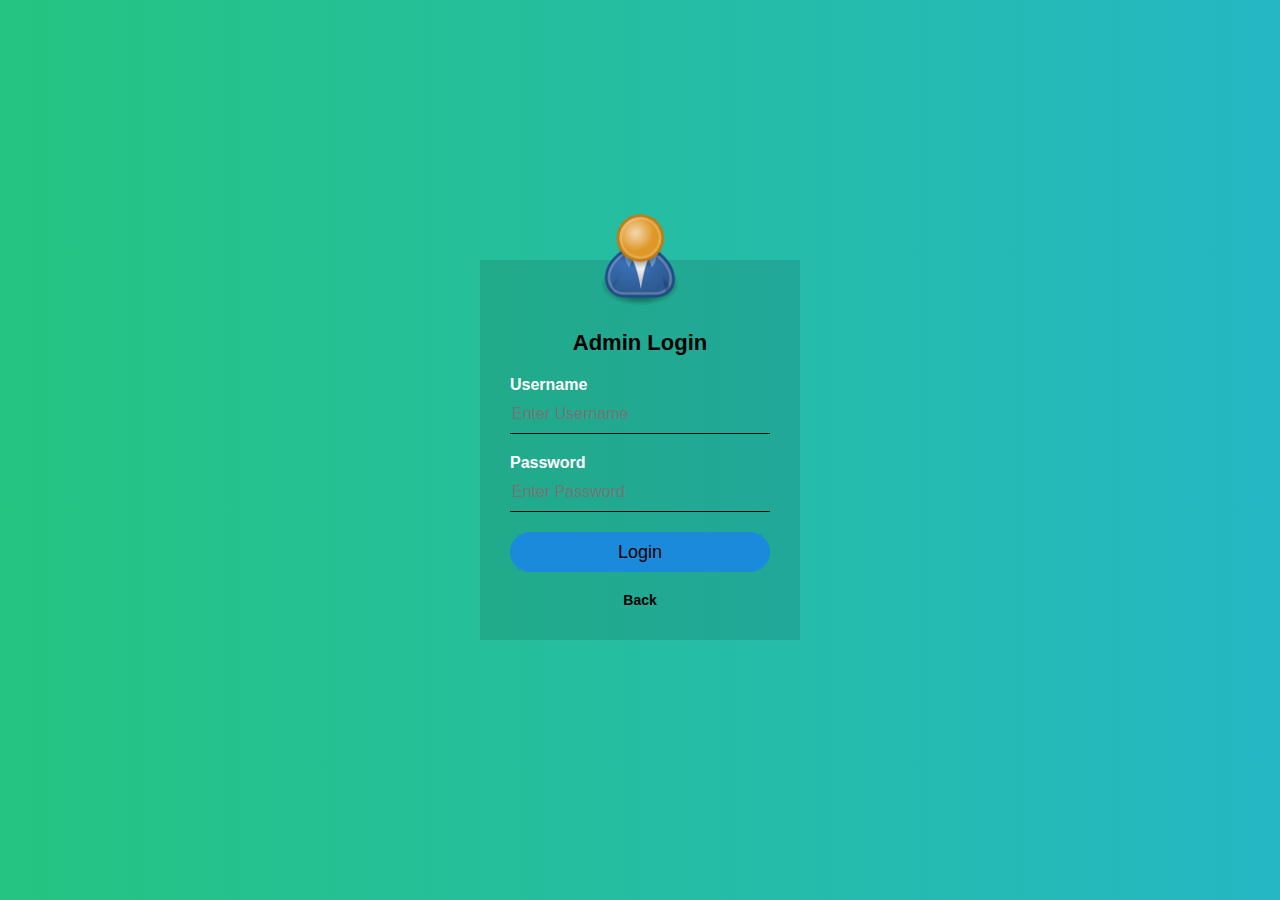
<file: adminLogin.html>
<html>
<head>
<meta http-equiv="Content-Type" content="text/html; charset=ISO-8859-1">   
  <link rel="stylesheet" type="text/css" href="style.css">  
  <style>
  .login-box{
    height: 380px;
}</style>
</head>
<body>
    <form method="post" action="adminLoginAction.jsp">
    <div class="login-box">
    <img src="user.png" class="avatar">
        <h1>Admin Login</h1>
            <p>Username</p>
            <input type="text" name="username" placeholder="Enter Username" required="required">
            <p>Password</p>
            <input type="password" name="password" placeholder="Enter Password" required="required">
            <input type="submit" name="submit" value="Login">
            </form>
             <center><h1><a href="index.html">Back</a></h1></center>
        </div>   
    </body>
</html>
</file>
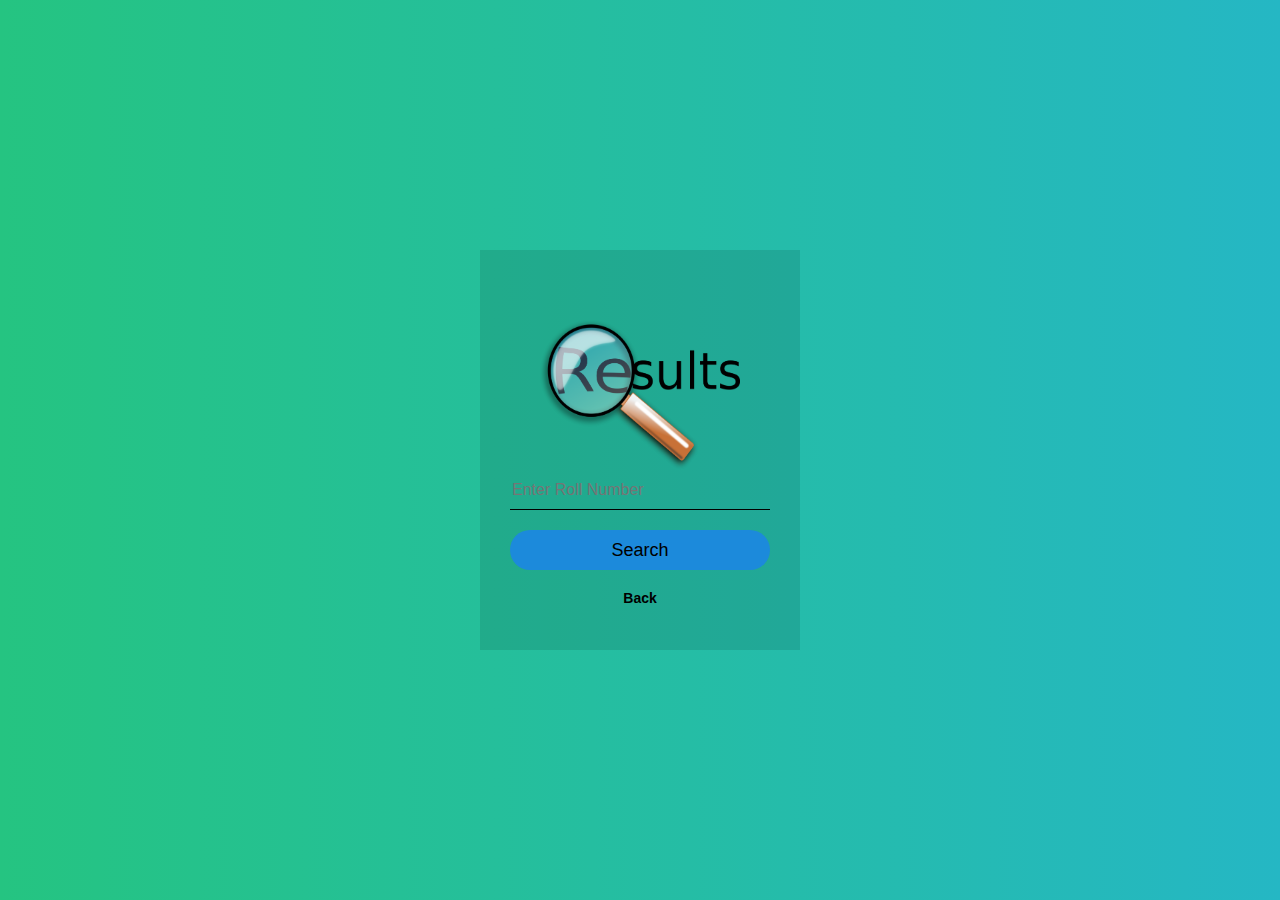
<file: dgiOneView.html>
<html>
<head>
  <link rel="stylesheet" type="text/css" href="style.css">  
  <style>.login-box{
    height: 400px;
}</style>
</head>
<body></body>
    <form method="post" action="studentHome.jsp">
    <div class="login-box">
    <center><img src="result.png" width="200" height="150"></center>        
           
            <input type="text" name="rollNo" placeholder="Enter Roll Number" required="required">
            <input type="submit" name="submit" value="Search">    
            </form>
              <center><h1><a href="index.html">Back</a></h1></center>
        </div>   
</html>
</file>
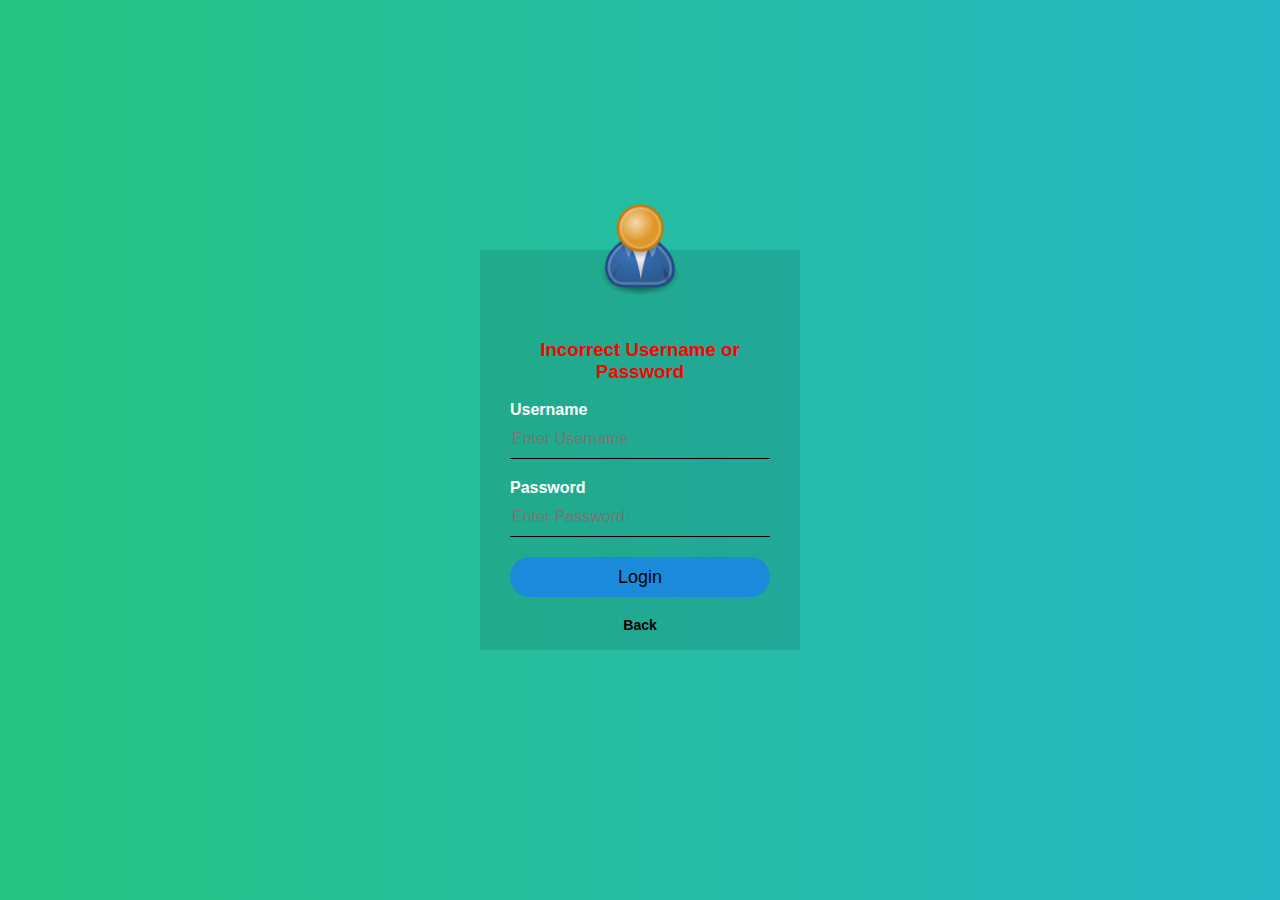
<file: errorAdminLogin.html>
<html>
<head>
<meta http-equiv="Content-Type" content="text/html; charset=ISO-8859-1">   
  <link rel="stylesheet" type="text/css" href="style.css">  
  <style>
  h3{
color:red;
}
  .login-box{
    height: 400px;
}</style>
</head>
<body>
    <form method="post" action="adminLoginAction.jsp">
    <div class="login-box">
    <img src="user.png" class="avatar">
        <h3><center>Incorrect Username or Password</center></h3>
            <p>Username</p>
            <input type="text" name="username" placeholder="Enter Username" required="required">
            <p>Password</p>
            <input type="password" name="password" placeholder="Enter Password" required="required">
            <input type="submit" name="submit" value="Login">
            </form>
              <center><h1><a href="index.html">Back</a></h1></center>
        </div>   
    </body>
</html>
</file>
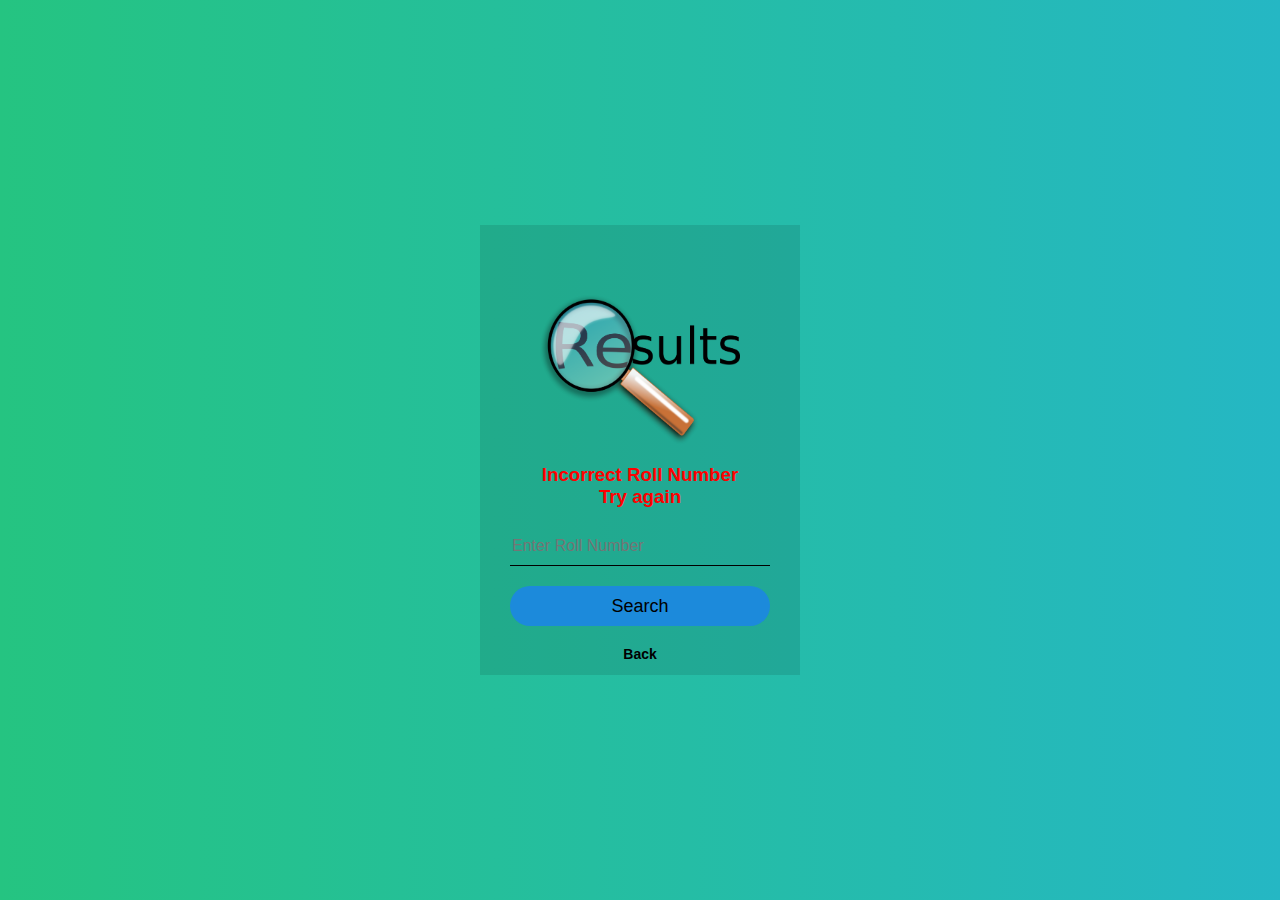
<file: errorDgiOneView.html>
<html>
<head>
<style>
h3{
color:red;
}
</style>
<meta http-equiv="Content-Type" content="text/html; charset=ISO-8859-1">   
  <link rel="stylesheet" type="text/css" href="style.css">  
</head>
<body></body>
    <form method="post" action="studentHome.jsp">
    <div class="login-box">
        <center><img src="result.png" width="200" height="150"></center>
         <h3><center>Incorrect Roll Number <br>Try again</center></h3>
           
            <input type="text" name="rollNo" placeholder="Enter Roll Number" required="required">
            <input type="submit" name="submit" value="Search">    
            </form>
              <center><h1><a href="index.html">Back</a></h1></center>
        </div>   
   
</html>
</file>
<file: style.css>
@import url(https://fonts.googleapis.com/css?family=Roboto:400,500,300,700);
body{
  
  background: linear-gradient(to right, #25c481, #25b7c4);
  font-family: 'Roboto', sans-serif;
}body{
    margin: 0;
    padding: 0;
    background-size: cover;
    background-position: center;
    font-family: sans-serif;
}


.login-box{
    width: 320px;
    height: 450px;
    background: rgba(0, 0, 0, 0.1);
    color: #fff;
    top: 50%;
    left: 50%;
    position: absolute;
    transform: translate(-50%,-50%);
   box-sizing: border-box; 
    padding: 70px 30px;
}
.avatar{
    width: 100px;
    height: 100px;
    position: absolute;
    top: -50px;
    left: calc(50% - 50px);
}
h1{
    margin: 0;
    padding: 0 0 20px;
    text-align: center;
    font-size: 22px;
    color:black;
}
.login-box p{
    margin: 0;
    padding: 0;
    font-weight: bold;
}
.login-box input{
    width: 100%;
    margin-bottom: 20px;
}
.login-box input[type="text"], input[type="password"],input[type="number"],input[type="email"]
{
    border: none;
    border-bottom: 1px solid black;
    background: transparent;
    outline: none;
    height: 40px;
    color: black;
    font-size: 16px;
}
.login-box input[type="submit"]
{
    border: none;
    outline: none;
    height: 40px;
    background: #1c8adb;
    color: black;
    font-size: 18px;
    border-radius: 20px;
}
.login-box input[type="submit"]:hover
{
    cursor: pointer;
    background: #39dc79;
    color: #000;
}

.login-box a{
    text-decoration: none;
    font-size: 14px;
    color: black;
}
.login-box a:hover
{
    color: #39dc79;
}
h2
{
	color:black;
}
</file>
